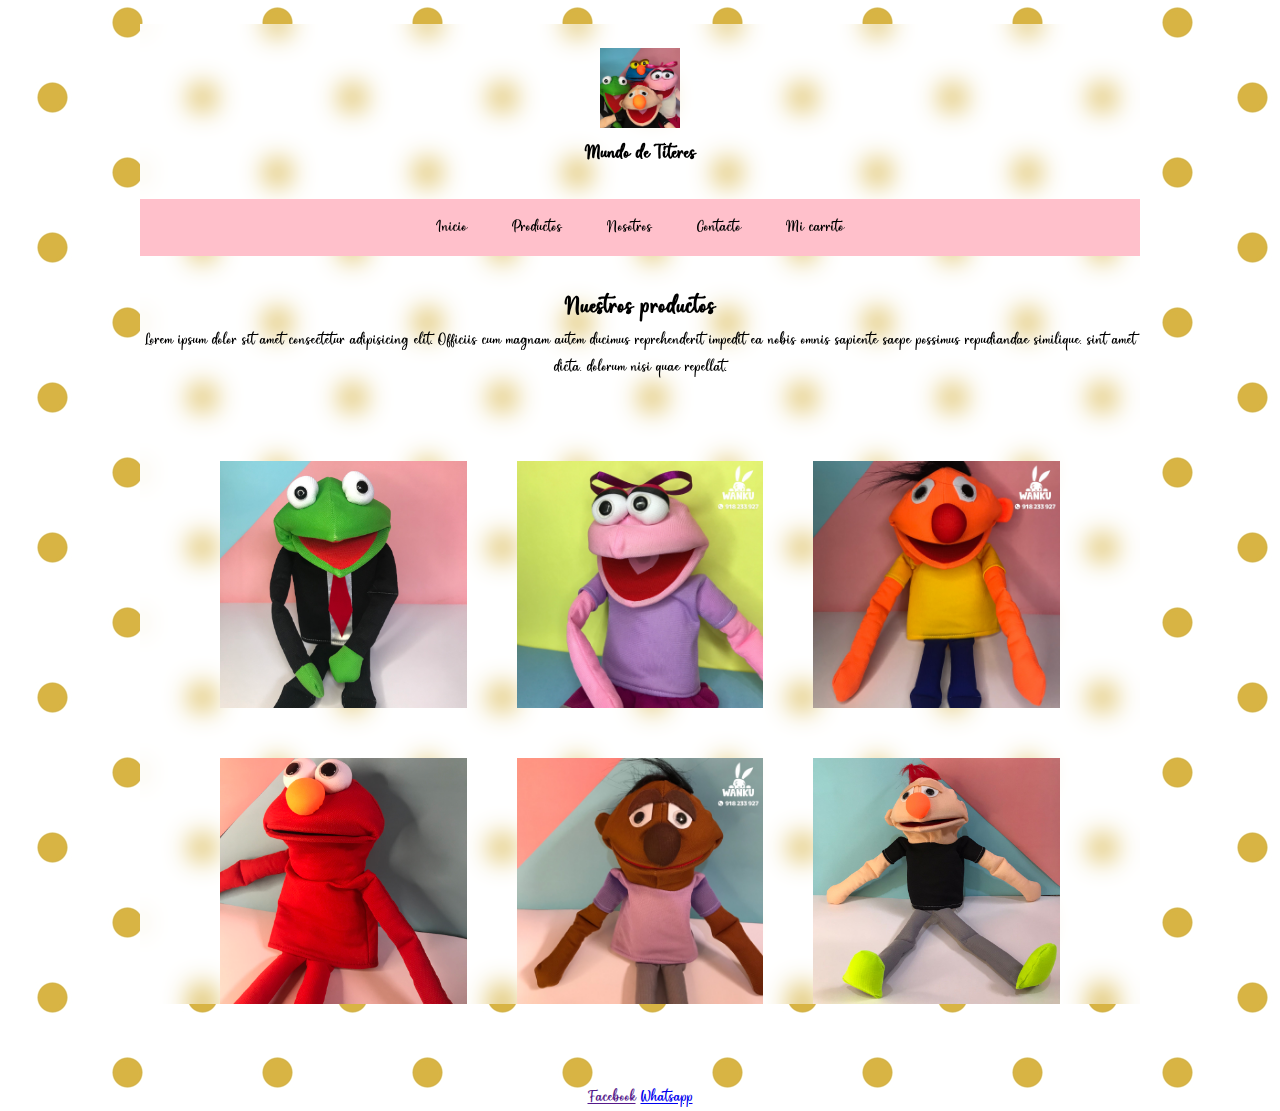
<file: index.html>
<!DOCTYPE html>
<html lang="en">
<head>
    <meta charset="UTF-8">
    <meta http-equiv="X-UA-Compatible" content="IE=edge">
    <meta name="viewport" content="width=device-width, initial-scale=1.0">
    <title>Mundo de Titeres 3</title>

    <link rel="stylesheet" href="styles.css">
    <link rel="shortcut icon" href="img/favicon_io/favicon.ico" type="image/x-icon">
    <link rel="stylesheet" type="text/css" href="styles.css">

</head>
<body>
    <!-- Inicio de encabezado -->
    <div class="julisarojas">
        <header>
            <a href = "index.html">
                <img src="img/FotoGrupal.jpeg" height=" 80 px" alt="Logo sitio">
            </a>
            <h3>Mundo de Titeres</h3>
               <!--Lista de menu principal -->
            <nav class="navegacion"> 
                <ul class="menu">
                    <li> <a href= "index.html">Inicio</a></li>
                    <li> <a href= "secciones/productos.html">Productos</a></li>
                    <li> <a href= "secciones/nosotros.html">Nosotros</a></li>
                    <li> <a href= "secciones/contacto.html">Contacto</a></li>
                    <li><a href="secciones/carrito.html">Mi carrito</a></li>
                </ul>
            </nav>
        

        </header>
        <section class="b1"> 
                <h2 class="center">Nuestros productos</h2>
                    <P>Lorem ipsum dolor sit amet consectetur adipisicing elit.
                    Officiis cum magnam autem ducimus reprehenderit impedit
                    ea nobis omnis sapiente saepe possimus repudiandae similique,
                    sint amet dicta, dolorum nisi quae repellat.</P>

                    <div class="galeria">
                        
                            <img src="img/ReneFormal.jpeg">
                       
                            <img src="img/LolaLila.jpeg">
                        
                            <img src="img/Enrique.jpeg">
                     
                            <img src="img/Elmo.jpeg">
                                               
                            <img src="img/Andres.jpeg" alt="">
                     
                            <img src="img/Blanco.jpeg" alt="">
                    </div>

        </section>
    </div>

    <footer>
        <a href="">Facebook</a>
        <a href="https://api.whatsapp.com/send/?phone=51918233927&text&app_absent=0">Whatsapp</a>
     </footer>

</body>
</html>
</file>
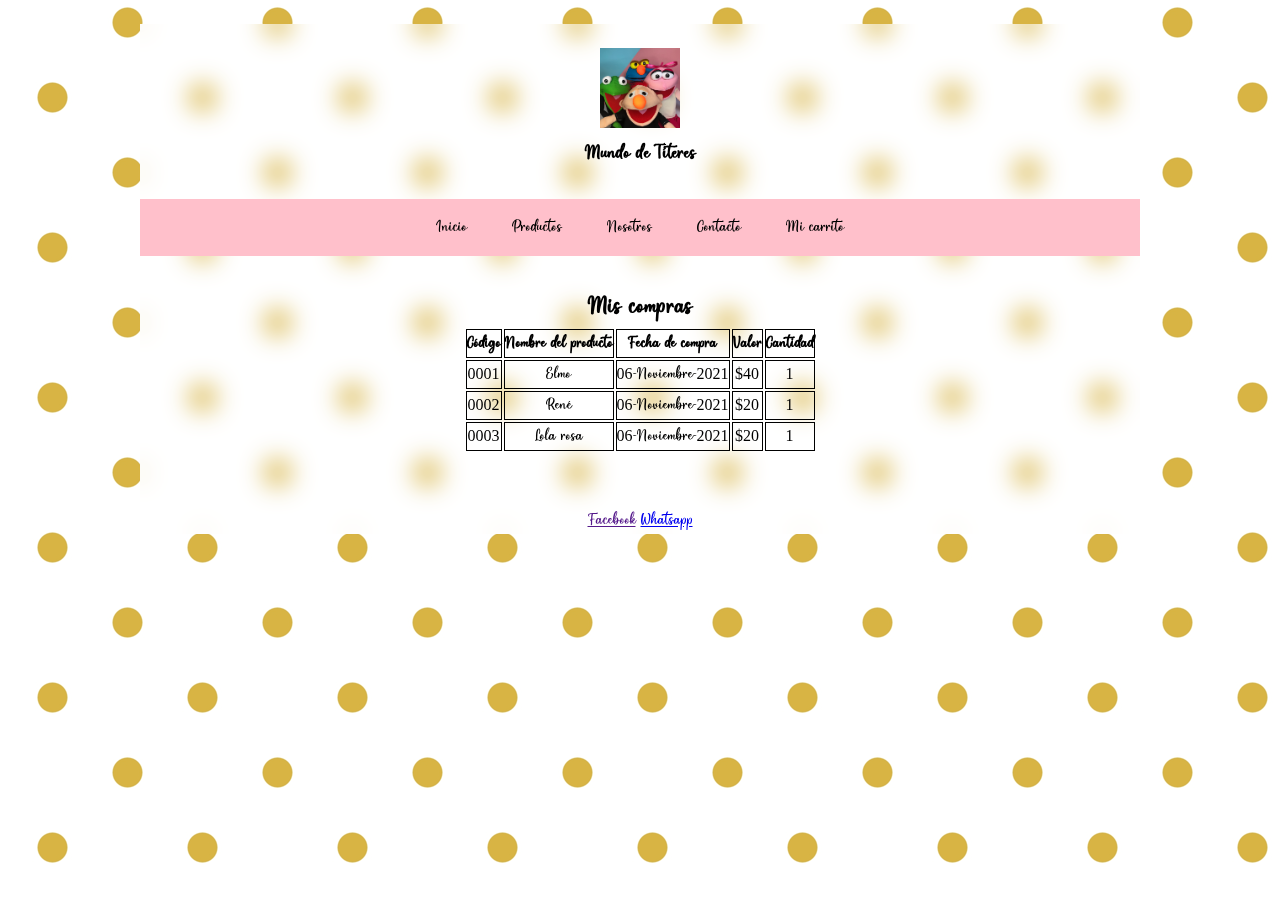
<file: secciones/carrito.html>
<!DOCTYPE html>
<html lang="en">
<head>
    <meta charset="UTF-8">
    <meta http-equiv="X-UA-Compatible" content="IE=edge">
    <meta name="viewport" content="width=device-width, initial-scale=1.0">

    <link rel="stylesheet" href="../styles.css">
    <link rel="shortcut icon" href="../imágenes/favicon_io/favicon.ico" type="image/x-icon">

    <title>Mi carrito</title>
</head>
<body>
    <div class="julisarojas">
        <header>
            <a href = "../index.html"> 
                <img src="../img/FotoGrupal.jpeg" height=" 80 px">
            </a>

            <h3>Mundo de Títeres</h3>
            
            <nav class="navegacion">
                <ul class="menu">
                    <li> <a href= "../index.html">Inicio</a></li>
                    <li> <a href= "productos.html">Productos</a></li>
                    <li> <a href= "nosotros.html">Nosotros</a></li>
                    <li> <a href= "contacto.html">Contacto</a></li>
                    <li><a href="carrito.html">Mi carrito</a></li>
                </ul>
            </nav>

            <h2>Mis compras</h2>
        </header>
        <!--Tabla-->
        <table class="tablacarrito">
        
            <tr>  <!-- Fila-->

                <th>Código</th>
                <th>Nombre del producto</th>
                <th>Fecha de compra</th>
                <th>Valor</th>
                <th>Cantidad</th>
            </tr>

            <tr>
                <td>0001</td>
                <td>Elmo</td>
                <td>06-Noviembre-2021</td>
                <td>$40</td>
                <td>1</td>
            </tr>

            <tr>
                
                <td>0002</td>
                <td>René</td>
                <td>06-Noviembre-2021</td>
                <td>$20</td>
                <td>1</td>
            </tr>
            
            <tr>
                <td>0003</td>
                <td>Lola rosa</td>
                <td>06-Noviembre-2021</td>
                <td>$20</td>
                <td>1</td>
            </tr>
        
        </table>

        <br><br>

        <footer>
            <a href="">Facebook</a>
            <a href="https://api.whatsapp.com/send/?phone=51918233927&text&app_absent=0">Whatsapp</a>
         </footer>
    </div>

</body>
</html>
</file>
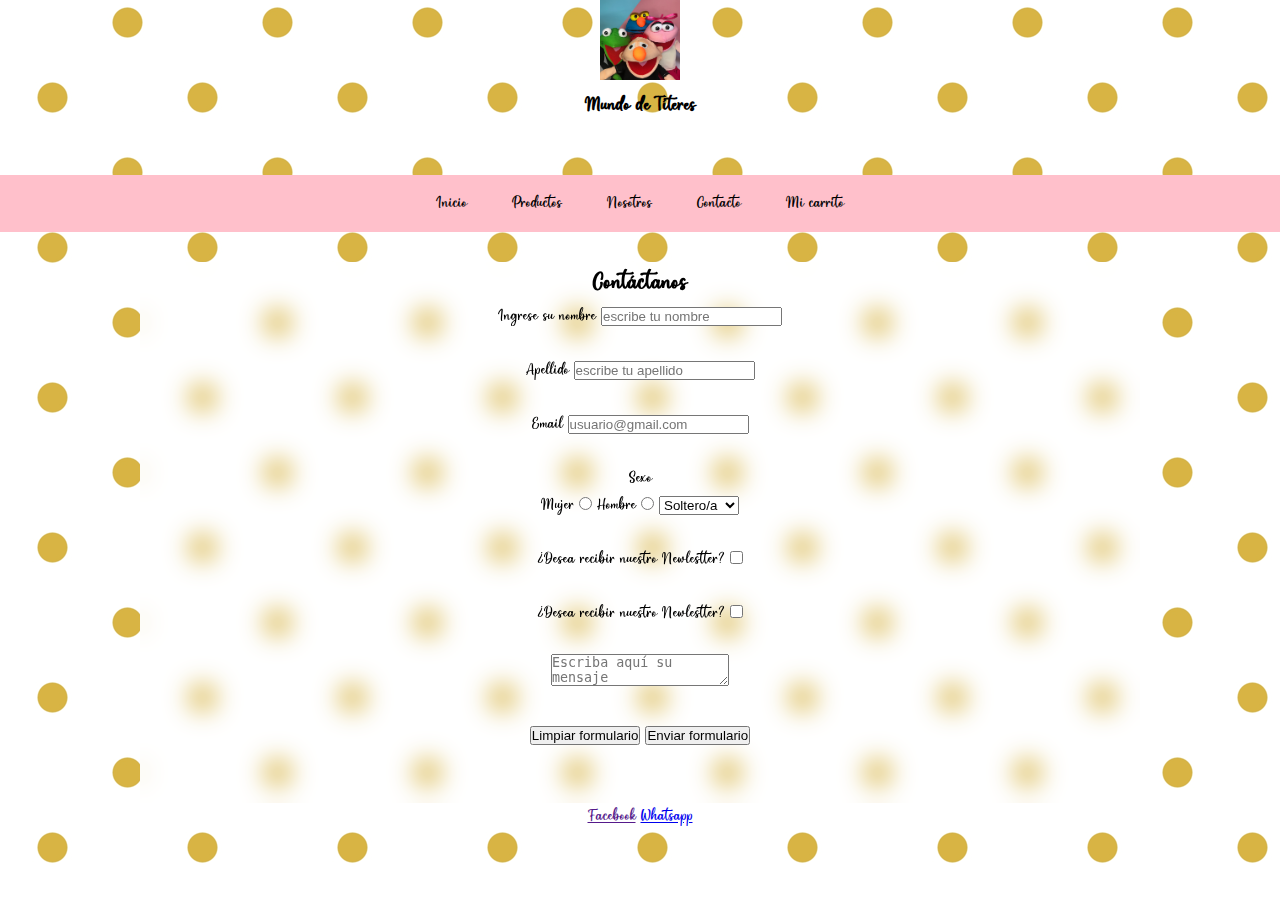
<file: secciones/contacto.html>
<!DOCTYPE html>
<html lang="en">
<head>
    <meta charset="UTF-8">
    <meta http-equiv="X-UA-Compatible" content="IE=edge">
    <meta name="viewport" content="width=device-width, initial-scale=1.0">

    <link rel="stylesheet" href="../styles.css">
    <link rel="shortcut icon" href="../img/favicon_io/favicon.ico" type="image/x-icon">

    <title>Formulario</title>
</head>
<body>
    
        <a href = "../index.html"> 
            <img src="../img/FotoGrupal.jpeg" height=" 80 px">
        </a>

        <h3>Mundo de Títeres</h3>

        <!-- formulario -->
        <header>

            <nav class="navegacion">
                <ul class="menu">
                    <li> <a href= "../index.html">Inicio</a></li>
                    <li> <a href= "productos.html">Productos</a></li>
                    <li> <a href= "nosotros.html">Nosotros</a></li>
                    <li> <a href= "contacto.html">Contacto</a></li>
                    <li><a href="carrito.html">Mi carrito</a></li>
                </ul>
            </nav>

        </header>

    <div class="julisarojas">

        <h2>Contáctanos</h2>

        <form action="" method="">

            <label for="nombre">Ingrese su nombre</label>
            <input type="text" name="nombre" placeholder="escribe tu nombre" 
            required > 
            <br><br>

            <label for="apellido">Apellido</label>
            <input type="text" name="apellido" placeholder="escribe tu apellido" 
            required > 
            <br><br>

            <label for="mail">Email</label>
            <input type="email" name="mail" placeholder="usuario@gmail.com" 
            required >
            <br><br>

            <div>Sexo</div>
            <label for="sexo">Mujer</label>
            <input type="radio" name="sexo" value="mujer" >

            <label for="sexo">Hombre</label>
            <input type="radio" name="sexo" value="hombre">

            <select id="select" name="select">
                <option>Soltero/a</option>
                <option>Casado/a</option>
                <option>Viudo/a</option>
            </select>
            <br><br>
            
            <!-- No se cual de los 2 checkbox es el correcto, me ayude de youtube -->
            <span>¿Desea recibir nuestro Newlestter?</span>
            <input type="checkbox">
            <br><br>

            <label for="checkbox">¿Desea recibir nuestro Newlestter?</label>
            <input type="checkbox"  name= "checkbox" id= "">
            <br><br>

            <textarea name="mensaje" placeholder="Escriba aquí su mensaje"></textarea>
            <br><br>

            <input type="submit" value="Limpiar formulario">
            <input type="submit" value="Enviar formulario">

        </form>
        <br><br>
    </div>
    <footer>
        <a href="">Facebook</a>
        <a href="https://api.whatsapp.com/send/?phone=51918233927&text&app_absent=0">Whatsapp</a>
     </footer>
     
</body>
</html>
</file>
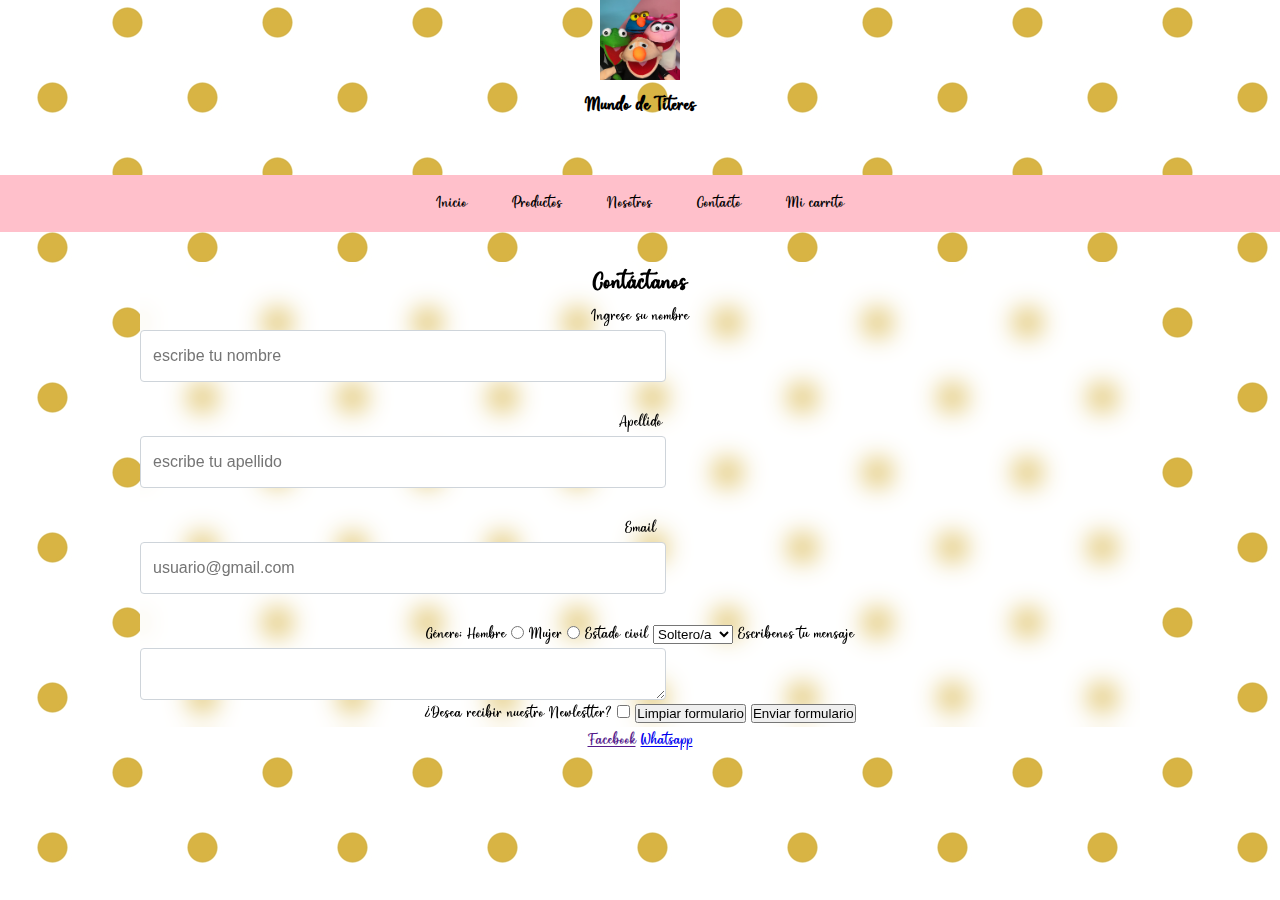
<file: secciones/Copia de contacto.html>
<!DOCTYPE html>
<html lang="en">
<head>
    <meta charset="UTF-8">
    <meta http-equiv="X-UA-Compatible" content="IE=edge">
    <meta name="viewport" content="width=device-width, initial-scale=1.0">

    <link rel="stylesheet" href="../styles.css">
    <link rel="shortcut icon" href="../img/favicon_io/favicon.ico" type="image/x-icon">

    <title>Formulario</title>
</head>
<body>
    
        <a href = "../index.html"> 
            <img src="../img/FotoGrupal.jpeg" height=" 80 px">
        </a>

        <h3>Mundo de Títeres</h3>

        <!-- formulario -->
        <header>

            <nav class="navegacion">
                <ul class="menu">
                    <li> <a href= "../index.html">Inicio</a></li>
                    <li> <a href= "productos.html">Productos</a></li>
                    <li> <a href= "nosotros.html">Nosotros</a></li>
                    <li> <a href= "contacto.html">Contacto</a></li>
                    <li><a href="carrito.html">Mi carrito</a></li>
                </ul>
            </nav>

        </header>

    <div class="julisarojas">

        <h2>Contáctanos</h2>

        <form action="" method="">

            <div class="form-group">

                <label for="nombre">Ingrese su nombre</label>
                <input class="form-control" type="text" name="nombre" placeholder="escribe tu nombre" 
                required>

                <br>

                <label for="apellido">Apellido</label>
                <input class="form-control" type="text" name="apellido" placeholder="escribe tu apellido" 
                required> 

                <br>

                <label for="mail">Email</label>
                <input class="form-control" type="email" name="mail" placeholder="usuario@gmail.com" 
                required>

                <br>

                <label for="sexo">Género:</label>
                <label for="">Hombre</label>
                <input type="radio" name="genero" value="hombre" >
                <label for="">Mujer</label>
                <input type="radio" name="genero" value="mujer">


                <label for="">Estado  civil</label>
                <select id="select" name="select">
                    <option>Soltero/a</option>
                    <option>Casado/a</option>
                    <option>Viudo/a</option>
                </select>

                <label for="">Escribenos tu mensaje</label>
                <textarea class="form-control" name="mensaje" rows="3" ></textarea>


                <label for="checkbox">¿Desea recibir nuestro Newlestter?</label>
                <input type="checkbox"  name= "checkbox" id= "">

                <input type="submit" value="Limpiar formulario">
                <input type="submit" value="Enviar formulario">
            </div> 
        </form>

    </div>
    <footer>
        <a href="">Facebook</a>
        <a href="https://api.whatsapp.com/send/?phone=51918233927&text&app_absent=0">Whatsapp</a>
     </footer>
     
</body>
</html>
</file>
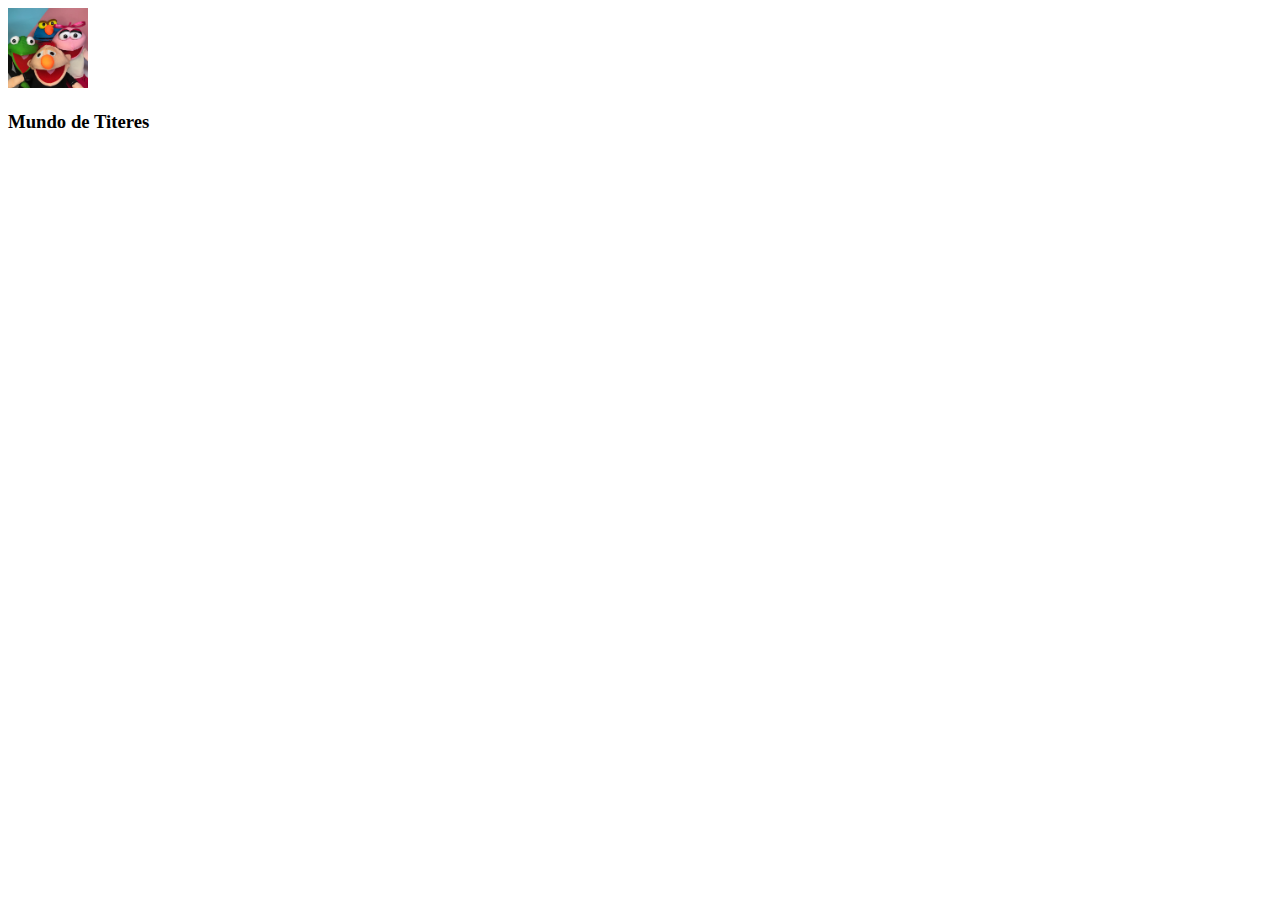
<file: secciones/mano.html>
<!DOCTYPE html>
<html lang="en">
<head>
    <meta charset="UTF-8">
    <link rel="shortcut icon" href="../img/favicon_io/favicon.ico" type="image/x-icon">
    <title>Titeres de mano</title>
</head>
<body>
    <header>
        <a href="../index.html">
            <img src="../img/FotoGrupal.jpeg" height="80px" alt="Logo">
        </a>
        <h3>Mundo de Titeres</h3>
    </header>
</body>
</html>
</file>
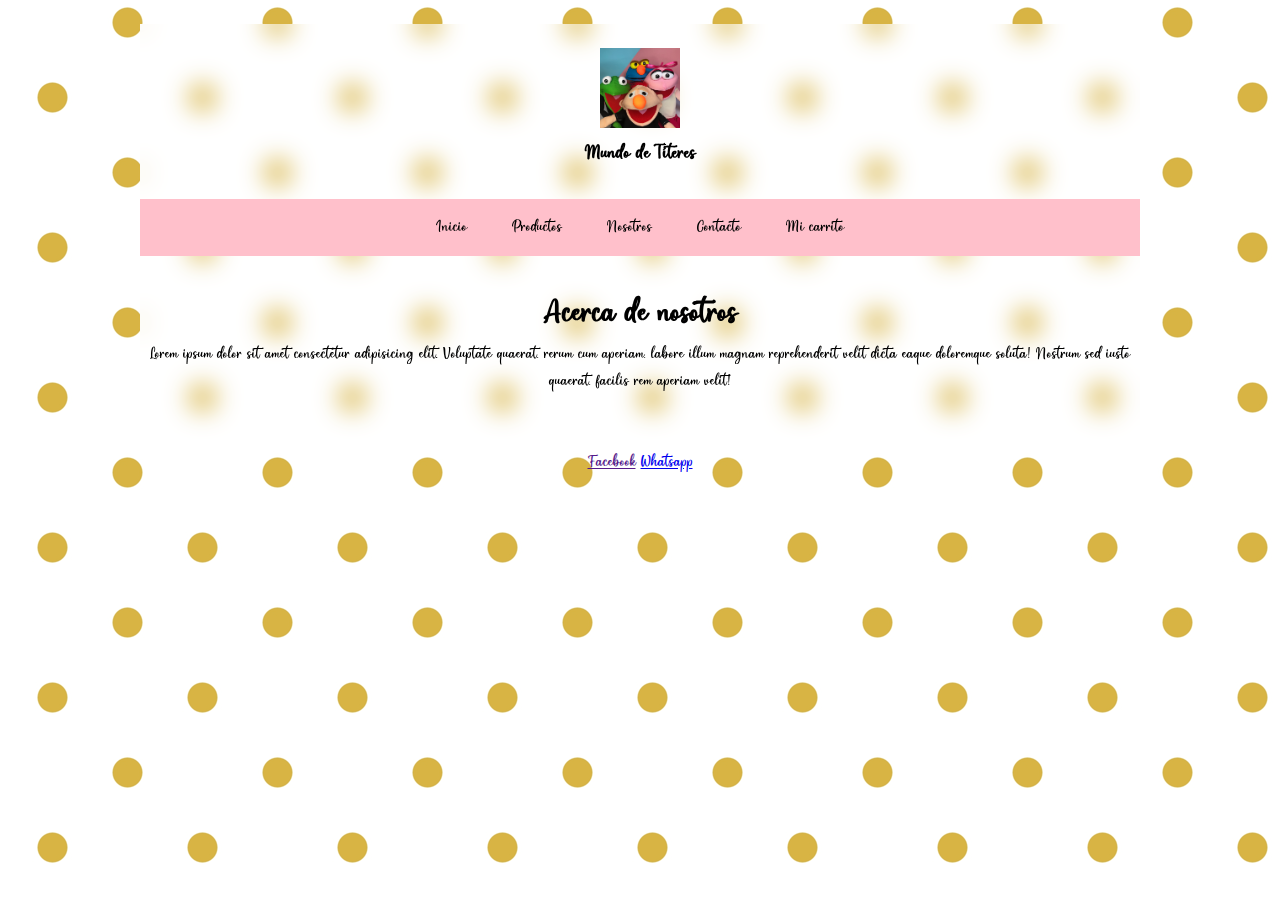
<file: secciones/nosotros.html>
<!DOCTYPE html>
<html lang="en">
<head>
    <meta charset="UTF-8">
    <meta http-equiv="X-UA-Compatible" content="IE=edge">
    <meta name="viewport" content="width=, initial-scale=1.0">

    <link rel="stylesheet" href="../styles.css">
    <link rel="shortcut icon" href="../img/favicon_io/favicon.ico" type="image/x-icon">

    <title>Nosotros</title>
</head>
<body>
    <div class="julisarojas">
        <header>
            
            
                <a href = "../index.html"> 
                    <img src="../img/FotoGrupal.jpeg" height=" 80 px">
                </a>

                <h3>Mundo de Títeres</h3>
                <nav class="navegacion">
                    <ul class="menu">
                        <li> <a href= "../index.html">Inicio</a></li>
                        <li> <a href= "productos.html">Productos</a></li>
                        <li> <a href= "nosotros.html">Nosotros</a></li>
                        <li> <a href= "contacto.html">Contacto</a></li>
                        <li><a href="carrito.html">Mi carrito</a></li>
                    </ul>
                </nav>

        </header>
    
        <h1>Acerca de nosotros</h1>
        <p>Lorem ipsum dolor sit amet consectetur adipisicing elit. Voluptate quaerat, rerum cum aperiam, labore illum magnam reprehenderit velit dicta eaque doloremque soluta! Nostrum sed iusto quaerat, facilis rem aperiam velit!</p>

        <br><br>
    </div>

    <footer>
        <a href="">Facebook</a>
        <a href="https://api.whatsapp.com/send/?phone=51918233927&text&app_absent=0">Whatsapp</a>
     </footer>
     
</body>
</html>
</file>
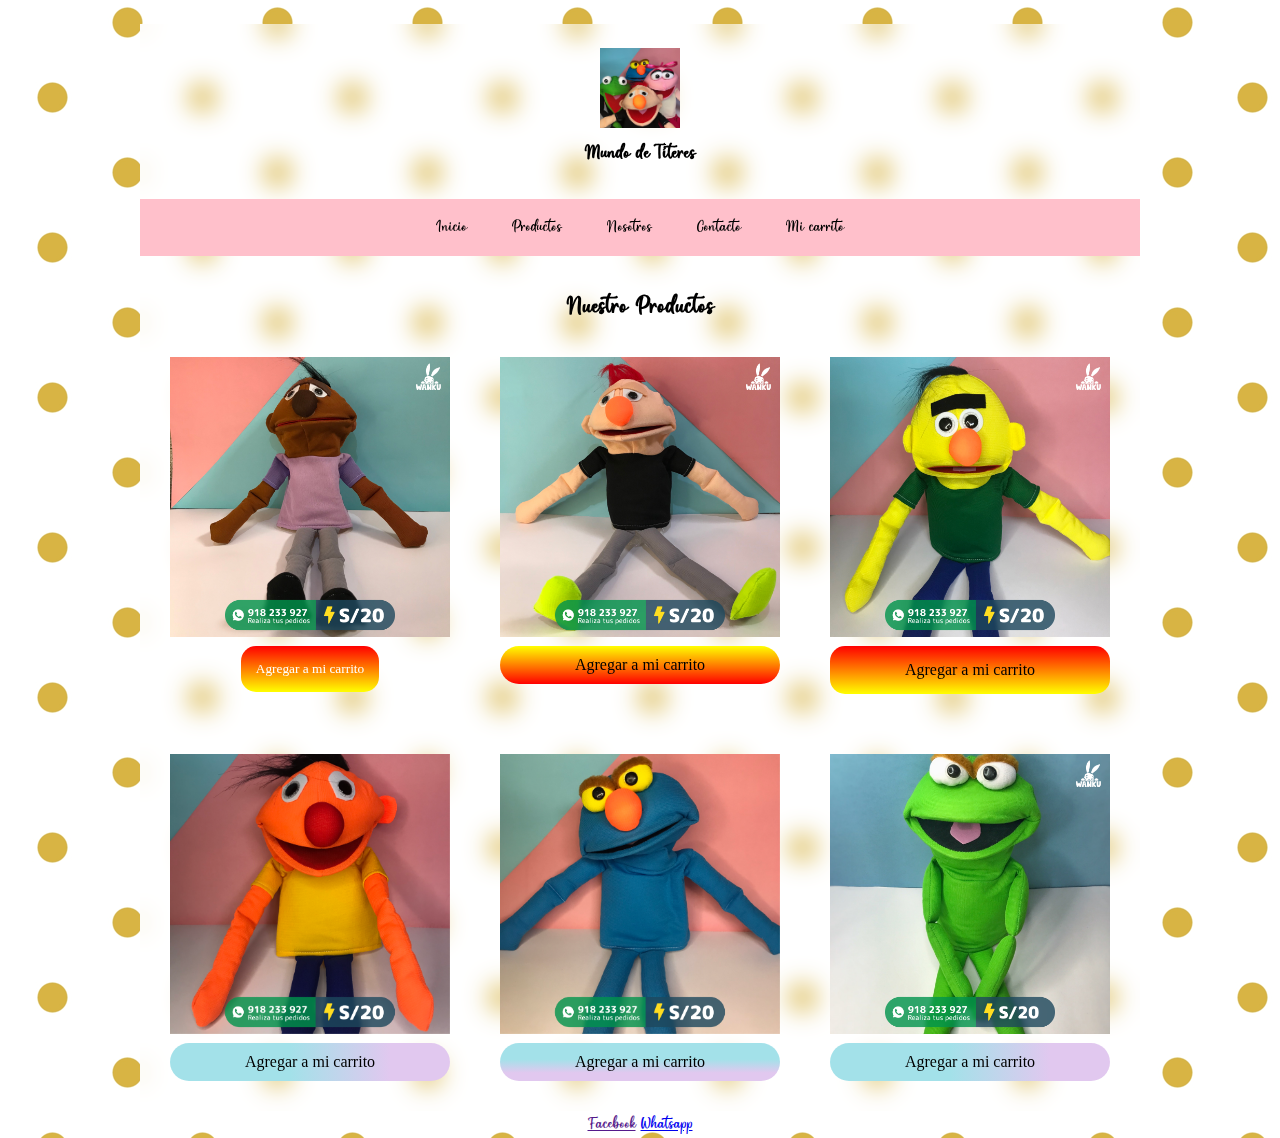
<file: secciones/productos.html>
<!DOCTYPE html>
<html lang="en">
<head>
    <meta charset="UTF-8">
    <meta http-equiv="X-UA-Compatible" content="IE=edge">
    <meta name="viewport" content="width=, initial-scale=1.0">

    <link rel="stylesheet" href="../styles.css">
    <link rel="shortcut icon" href="../img/favicon_io/favicon.ico" type="image/x-icon">

    <title>Productos</title>
</head>
<body>
    <div class="julisarojas">
        <header>
            
                <a href = "../index.html"> 
                <img src="../img/FotoGrupal.jpeg" height=" 80px">
                </a>
                
                <h3>Mundo de Títeres</h3>
                
                <nav class="navegacion">

                    <ul class="menu">
                        <li> <a href= "../index.html">Inicio</a></li>
                        <li> <a href= "productos.html">Productos</a></li>
                        <li> <a href= "nosotros.html">Nosotros</a></li>
                        <li> <a href= "contacto.html">Contacto</a></li>
                        <li><a href="carrito.html">Mi carrito</a></li>
                    </ul>
                </nav>
        </header>

        <h2>Nuestro Productos</h2>

            <div class="row">
                <div class="column">

                    <div class="card">
                        <img src="../img/AndresConPrecio.jpg" alt="">
                        <button class="grad" >
                            <a href="#" >Agregar a mi carrito</a>
                        </button>
                    </div>

                </div>

                <div class="column">

                    <div class="card">
                        <img src="../img/BlancoConPrecio.jpg" alt="">
                        <div class="grad2" >
                            <a href="#" >Agregar a mi carrito</a>
                        </div>
                    </div>

                </div>

                <div class="column">

                    <div class="card">
                        <img src="../img/BetoConPrecio.jpg" alt="">
                        <div class="grad" >Agregar a mi carrito</div>
                    </div>

                </div>

            </div>

            <div class="row">

                <div class="column">

                    <div class="card">
                        <img src="../img/EnriqueConPrecio.jpeg" alt="">
                        <div class="button" >Agregar a mi carrito</div>
                    </div>
                </div>

                <div class="column">
                    <div class="card">
                        <img src="../img/PanchoConPrecio.jpg" alt="">
                        <div class="button2" >Agregar a mi carrito</div>
                    </div>

                </div>

                <div class="column">

                    <div class="card">
                        <img src="../img/OscarConPrecio.png" alt="">
                        <div class="button" >Agregar a mi carrito</div>
                    </div>
                                 
                </div>
            </div>
            
    </div>
    <footer>
        <a href="">Facebook</a>
        <a href="https://api.whatsapp.com/send/?phone=51918233927&text&app_absent=0">Whatsapp</a>
     </footer>

</body>
</html>
</file>
<file: styles.css>
*{
	margin: 0;
	padding: 0;
}
@font-face {
  font-family: "HelloCalanthe";
  src: url("Fonts/HelloCalanthe.ttf");
}
@font-face {
  font-family: "PeachyMochi";
  src: url("Fonts/PeachyMochi.ttf");
}
body{

  font-family: "HelloCalanthe";
  text-align: center;
  background-image: url(./img/fondo.png);
  width: 100%;
}
header{
  padding-top: 24px;
}
.julisarojas{
  width: 80%;
  max-width: 1000px;
  background-color: rgb(255 255 255 / 22%);
  margin: 0 auto;
  margin-top: 24px;
  backdrop-filter: blur(12px);
}
.navegacion{
  /* ancho */
  width: 100%;
  margin: 30px auto;
  background: pink;
}
.navegacion ul{
  list-style: none;
}
/* llamada al hijo */
.menu > li {
  /* position: relative; */
  display: inline-block;
}
.menu > li > a{
  display: block;
  padding: 15px 20px;
  color:black;
  text-decoration: none;
}
.menu li a:hover{
  background-color:beige;
}
/* submenu */
.submenu{
  position: absolute;
  display: none;
}
.submenu li a{
  display: block;
  text-decoration: none;
}
.menu li:hover .submenu{
  display: block;
}
.galeria{
  margin: 80px;
  display: grid;
  grid-template-columns: repeat(3, 2fr);
  grid-column-gap: 50px;

  grid-template-rows: repeat(2, 2fr);
  grid-row-gap: 50px;
}
.galeria div a {
  text-decoration: none;
  color: black
}
.galeria img {
  width: 100%;
}
.card img{
  width: 100%;
}

table th {
  border: 1px solid black;
}
table td{
  margin: 0 auto;
  border: 1px solid black;
}
.tablacarrito {
  margin: 0 auto;
}

.form-control {
  display: block;
  width: 50%;
  height: calc(1.5em + .75rem + 2px);
  padding: .375rem .75rem;
  font-size: 1rem;
  font-weight: 400;
  line-height: 1.5;
  color: #495057;
  background-color: #fff;
  background-clip: padding-box;
  border: 1px solid #ced4da;
  border-radius: .25rem;
  transition: border-color .15s ease-in-out,box-shadow .15s ease-in-out;
}
.column img {
  width: 100%;
}

.card {
  margin: 15px;
  padding: 10px;
  border-radius: 8px;
}
.card:hover {
  box-shadow: -1px 6px 10px 2px rgb(0 0 0 / 20%);
}

.grad {
  padding: 15px;
  font-family: "poppins";
  border: 1px;
  border-radius: 15px;
  background-image: linear-gradient(to bottom, red , yellow);
}
.grad a {
  animation-duration: 2s;
  animation-name: aparecer;
  animation-iteration-count: 1;
}
@keyframes aparecer {
  0% {
    opacity: 0;
  }
  100% {
    opacity: 1;
  }
}
.grad a {
  font-size: auto;
  text-decoration: none;
  color: white;
}

/*estilon2 */

.grad2 {
  padding: 10px;
  font-family: "poppins";
  border: 1px;
  border-radius: 25px;
  background-image: linear-gradient(to top, red , yellow);
}
.grad2 a {
  animation-duration: 2s;
  animation-name: aparecer;
  animation-iteration-count: infinite;
}
.grad2 a {
  font-size: auto;
  text-decoration: none;
  color: black;
}

.button {
  padding: 10px 20px;
  font-family: "poppins";
  border-radius: 20px;
  background-image: linear-gradient(to left, rgba(225,200,239,1) 21.4%, rgba(163,225,233,1) 57.1% );
}

.button2 {
  padding: 10px 20px;
  font-family: "poppins";
  border-radius: 20px;
  background-image: linear-gradient(to top, rgba(225,200,239,1) 21.4%, rgba(163,225,233,1) 57.1% );
  animation: changeColor 5s linear 0.5s 4 normal forwards running;
}
@keyframes changeColor {
  from { background: rgb(255, 0, 179); }  
  to { background: rgb(172, 143, 253); }
}

.row {
  display: flex;
  padding: 5px;
  flex-wrap: wrap;
}
.column {
  flex: 25%;
}
@media  (max-width: 800px){
  .column img{
    width: 50%;
  }
}
@media  (max-width: 600px){
  .column{
    flex: 100%;
  }
.column img {
  width: 100%;
  }
}

/* .b1{ 
  width: 960px;
  margin: 0 auto;
  background-color: red;
}*/
</file>
